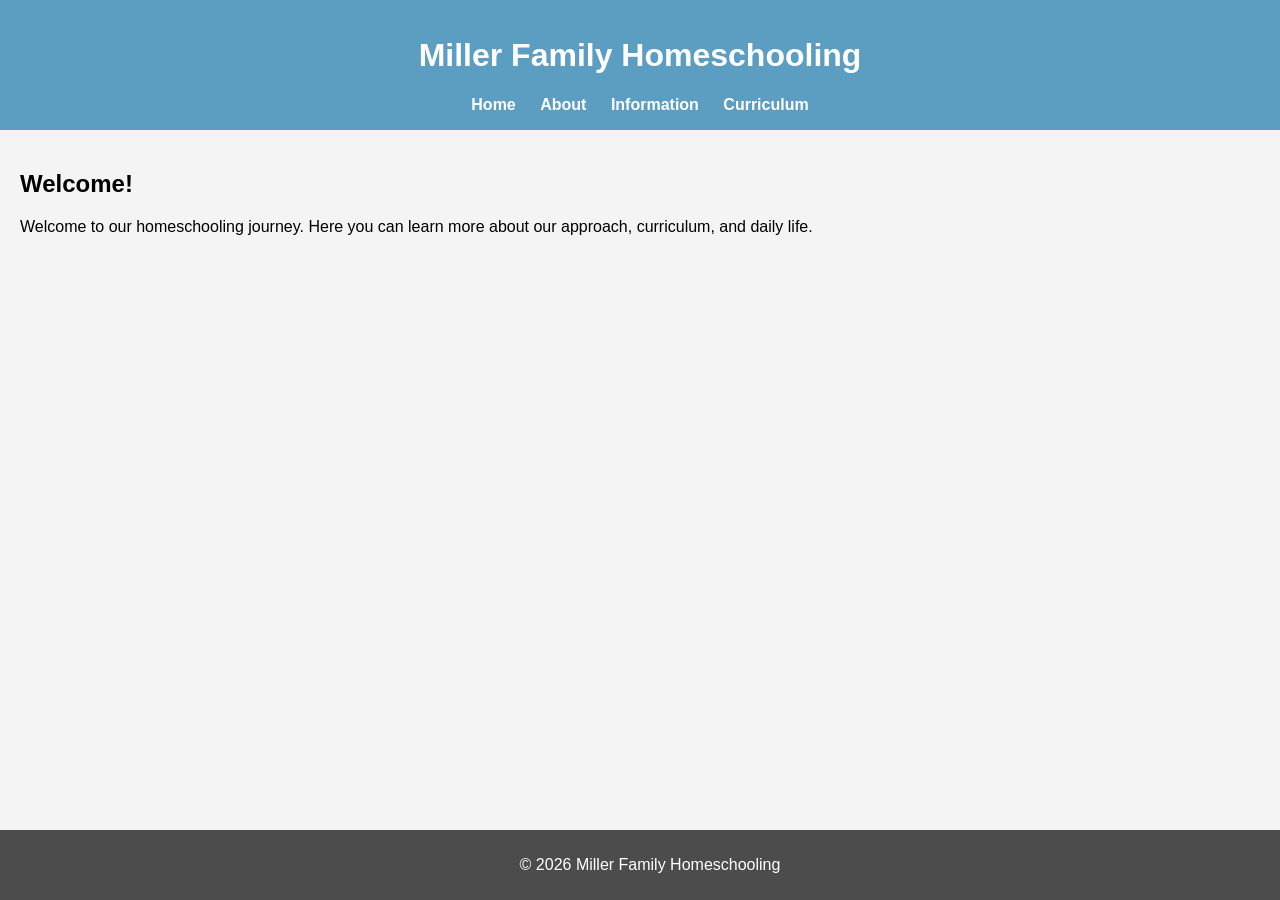
<file: index.html>
<!DOCTYPE html>
<html lang="en">
<head>
  <meta charset="UTF-8">
  <meta name="viewport" content="width=device-width, initial-scale=1.0">
  <title>Miller Family Homeschholing</title>
  <link rel="stylesheet" href="main.css">
  
</head>
  <body>
  <div class="wrapper">

    <header>
        <h1>Miller Family Homeschooling</h1>
      
      <nav>
      <a href="index.html">Home</a>
      <a href="about.html">About</a>
      <a href="resources.html">Information</a>
      <a href="curriculum.html">Curriculum</a>
    </nav>

    </header>

  <main>
    <h2>Welcome!</h2>
    <p>Welcome to our homeschooling journey. Here you can learn more about our approach, curriculum, and daily life.</p>

  
  </main>

<footer>
    <p>© 2026 Miller Family Homeschooling</p>
  </footer>

</body>
</html>
</file>
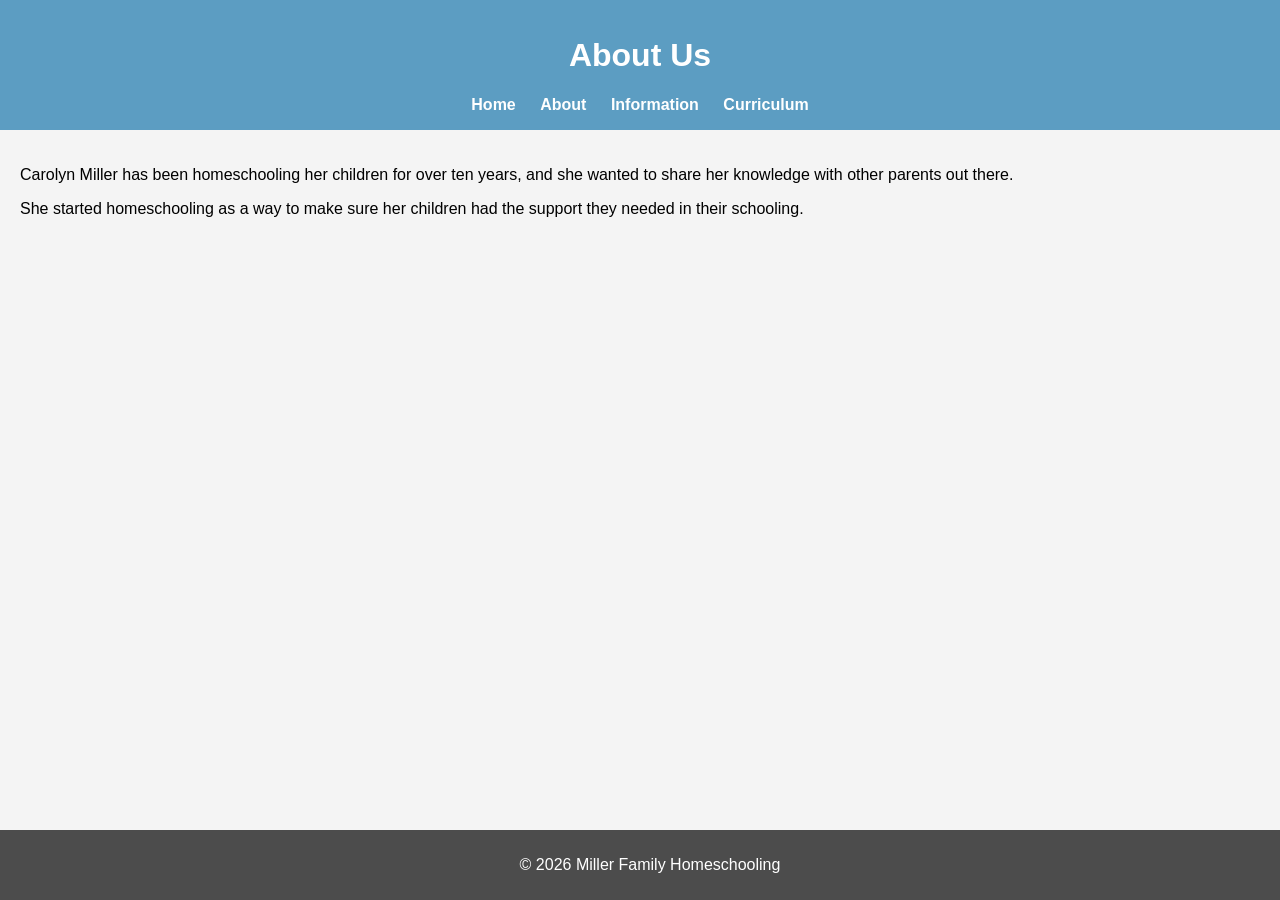
<file: about.html>
<!DOCTYPE html>
<html lang="en">
<head>
  <meta charset="UTF-8">
  <meta name="viewport" content="width=device-width, initial-scale=1.0">
  <title>About - Miller Family Homeschooling</title>
  <link rel="stylesheet" href="main.css">
</head>
<body>
  <header>
    <h1>About Us</h1>
    <nav>
      <a href="index.html">Home</a>
      <a href="about.html">About</a>
      <a href="resources.html">Information</a>
      <a href="curriculum.html">Curriculum</a>
    </nav>
  </header>

  <main>
    <p>Carolyn Miller has been homeschooling her children for over ten years, and she wanted to share her knowledge with other parents out there.
    </p>
    <p>She started homeschooling as a way to make sure her children had the support they needed in their schooling.</p>
  </main>

  <footer>
    <p>© 2026 Miller Family Homeschooling</p>
  </footer>
</body>
</html>
</file>
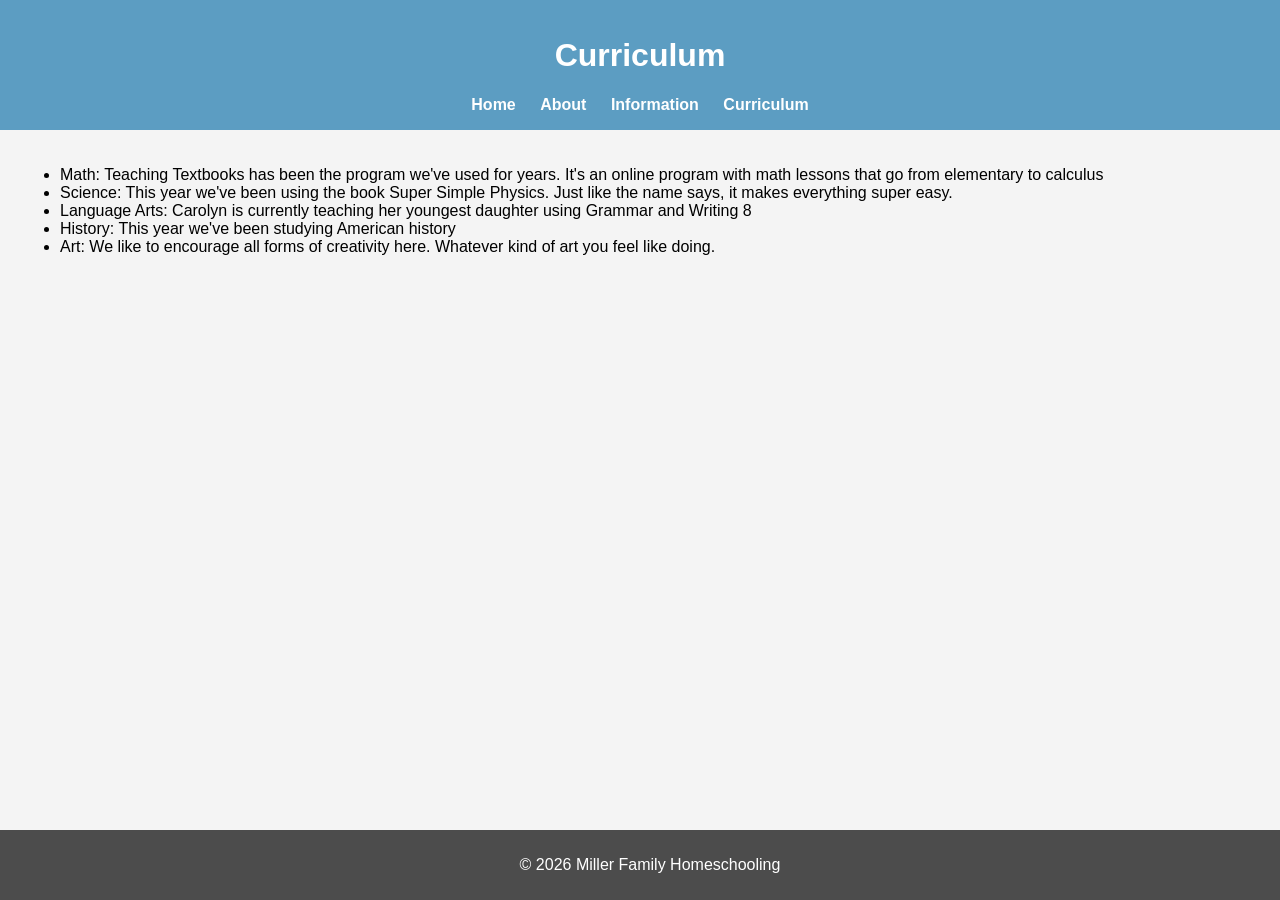
<file: curriculum.html>
<!DOCTYPE html>
<html lang="en">
<head>
  <meta charset="UTF-8">
  <meta name="viewport" content="width=device-width, initial-scale=1.0">
  <title>Curriculum - Miller Family Homeschooling</title>
  <link rel="stylesheet" href="main.css">
</head>
<body>
  <header>
    <h1>Curriculum</h1>
    <nav>
      <a href="index.html">Home</a>
      <a href="about.html">About</a>
      <a href="resources.html">Information</a>
      <a href="curriculum.html">Curriculum</a>
    </nav>
  </header>

  <main>
    <ul>
      <li>Math: Teaching Textbooks has been the program we've used for years. It's an online program with math lessons that go from elementary to calculus</li>
      <li>Science: This year we've been using the book Super Simple Physics. Just like the name says, it makes everything super easy.</li>
      <li>Language Arts: Carolyn is currently teaching her youngest daughter using Grammar and Writing 8</li>
      <li>History: This year we've been studying  American history</li>
      <li>Art: We like to encourage all forms of creativity here. Whatever kind of art you feel like doing.</li>
    </ul>
  </main>

  <footer>
    <p>© 2026 Miller Family Homeschooling</p>
  </footer>
</body>
</html>
</file>
<file: main.css>
body {
  font-family: Arial, sans-serif;
  margin: 0;
  padding: 0;
  background-color: #f4f4f4;
}

header {
  background-color: #5c9dc2;
  color: white;
  padding: 1rem;
  text-align: center;
}

nav a {
  margin: 0 10px;
  color: white;
  text-decoration: none;
  font-weight: bold;
}

main {
  padding: 20px;
}

footer {
  text-align: center;
  padding: 10px;
  background-color: #4c4c4c;
  color: white;
  position: fixed;
  bottom: 0;
  width: 100%;
}

@media (max-width: 768px) {
  header {
    padding: 0.5rem;
  }

  nav a {
    display: inline-block;
    margin: 5px;
    font-size: 14px;
  }

  main {
    padding: 15px;
  }
}

/* Phones */
@media (max-width: 480px) {
  header h1 {
    font-size: 20px;
  }

  nav {
    display: flex;
    flex-direction: column;
    align-items: center;
  }

  nav a {
    margin: 8px 0;
    font-size: 16px;
  }

  main {
    padding: 10px;
  }

  footer {
    font-size: 12px;
    position: fixed;
  }
}
</file>
